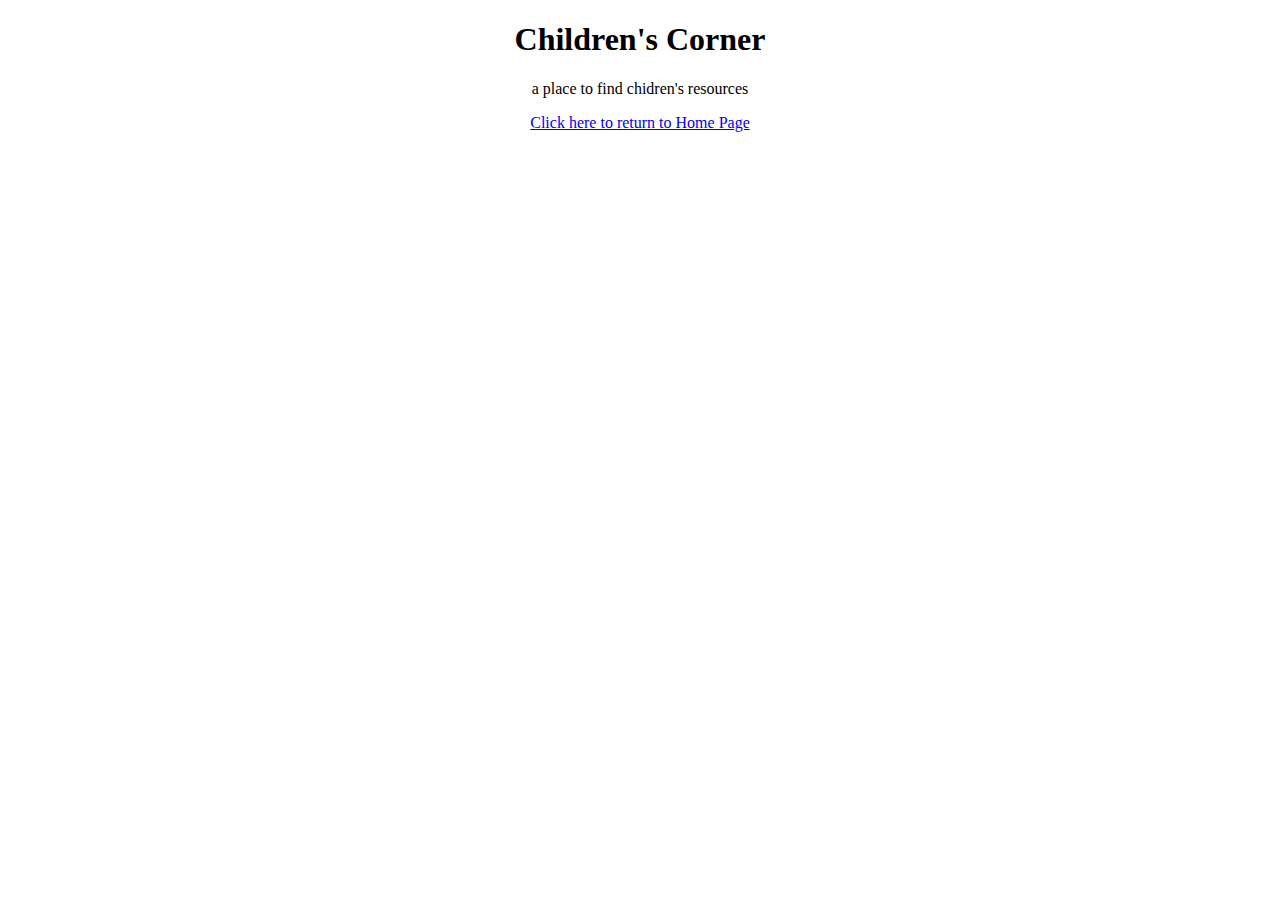
<file: childcorner.html>
<!DOCTYPE html>
<html lang="en">
<head>
    <meta charset="UTF-8">
    <meta http-equiv="X-UA-Compatible" content="IE=edge">
    <meta name="viewport" content="width=device-width, initial-scale=1.0">
    <title>Children's Corner</title>

</head>
<body>
    <h1 style=" text-align: center;">Children's Corner</h1>
    <p style=" text-align: center;">a place to find chidren's resources</p>
    <a href="http://127.0.0.1:5500/index.html#home" style="text-align: center;"><p>Click here to return to Home Page</p></a>
</body>
</html>
</file>
